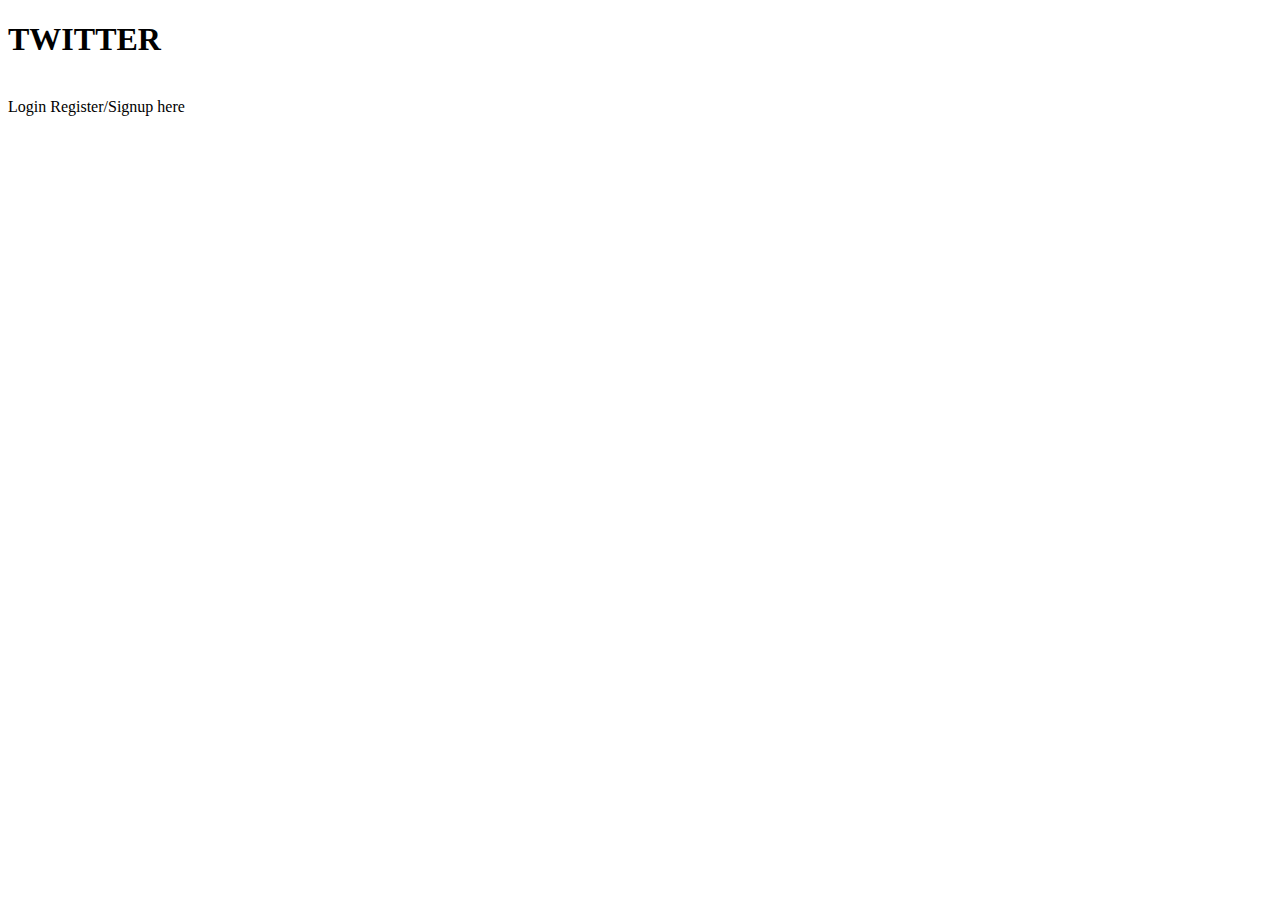
<file: src/main/resources/templates/index.html>
<!DOCTYPE html>
<html lang="en"
      xmlns:th="http://www.thymeleaf.org"
>
<head>
    <meta charset="UTF-8">
    <title>TWITTER Clone</title>
    <link href="https://cdn.jsdelivr.net/npm/bootstrap@5.0.2/dist/css/bootstrap.min.css"
          rel="stylesheet"
          integrity="sha384-EVSTQN3/azprG1Anm3QDgpJLIm9Nao0Yz1ztcQTwFspd3yD65VohhpuuCOmLASjC"
          crossorigin="anonymous">
</head>
<body>
<div class="d-flex justify-content-center"><h1>TWITTER</h1></div>

<br>
<div class="d-flex justify-content-center">
    <a th:href="@{/login}" class="btn btn-primary m-2 p-2" role="button"> Login </a>
    <a th:href="@{/register}" class="btn btn-primary m-2 p-2" role="button"> Register/Signup here </a>
</div>

</body>
</html>
</file>
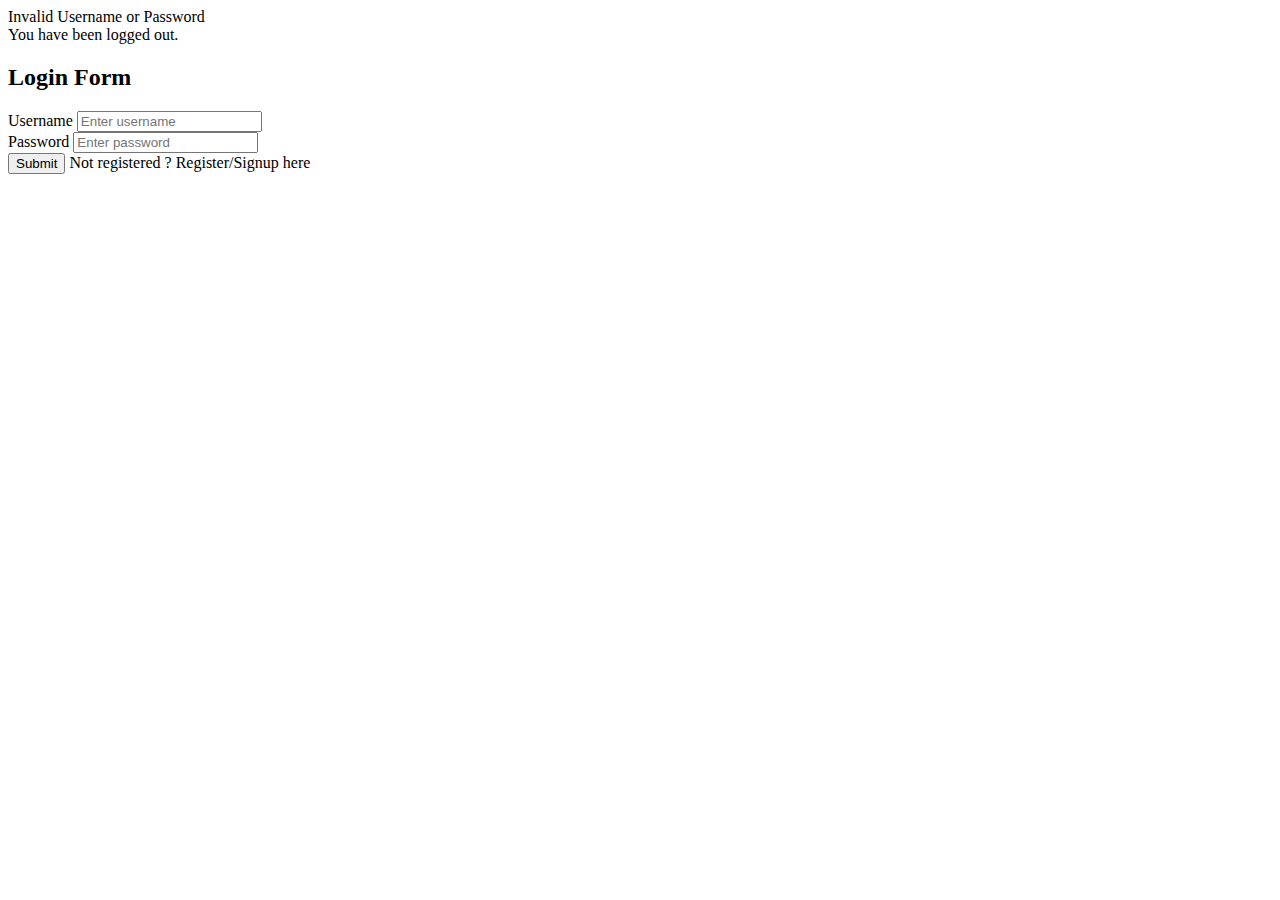
<file: src/main/resources/templates/login.html>
<!DOCTYPE html>
<html lang="en"
      xmlns:th="http://www.thymeleaf.org"
>
<head>
    <meta charset="UTF-8">
    <title>Login</title>
    <link href="https://cdn.jsdelivr.net/npm/bootstrap@5.0.2/dist/css/bootstrap.min.css"
          rel="stylesheet"
          integrity="sha384-EVSTQN3/azprG1Anm3QDgpJLIm9Nao0Yz1ztcQTwFspd3yD65VohhpuuCOmLASjC"
          crossorigin="anonymous">
</head>
<body>
<div class="container">
    <div class="row">
        <div class="col-md-6 offset-md-3">

            <div th:if="${param.error}">
                <div class="alert alert-danger">Invalid Username or Password</div>
            </div>
            <div th:if="${param.logout}">
                <div class="alert alert-success"> You have been logged out.</div>
            </div>

            <div class="card">
                <div class="card-header">
                    <h2 class="text-center">Login Form</h2>
                </div>
                <div class="card-body">
                    <form method="post" role="form" th:action="@{/login}" class="form-horizontal">
                        <div class="form-group mb-3">
                            <label class="control-label"> Username</label>
                            <input type="text" id="username" name="username" class="form-control" placeholder="Enter username" oninput="limitInputLength(this, 30)">
                        </div>

                        <div class="form-group mb-3">
                            <label class="control-label"> Password</label>
                            <input type="password" id="password" name="password" class="form-control" placeholder="Enter password">
                        </div>

                        <div class="form-group mb-3">
                            <button type="submit" class="btn btn-primary" >Submit</button>
                            <span> Not registered ?
                                <a th:href="@{/register}">Register/Signup here</a>
                            </span>
                        </div>
                    </form>
                </div>
            </div>
        </div>
    </div>
</div>
</body>
</html>
</file>
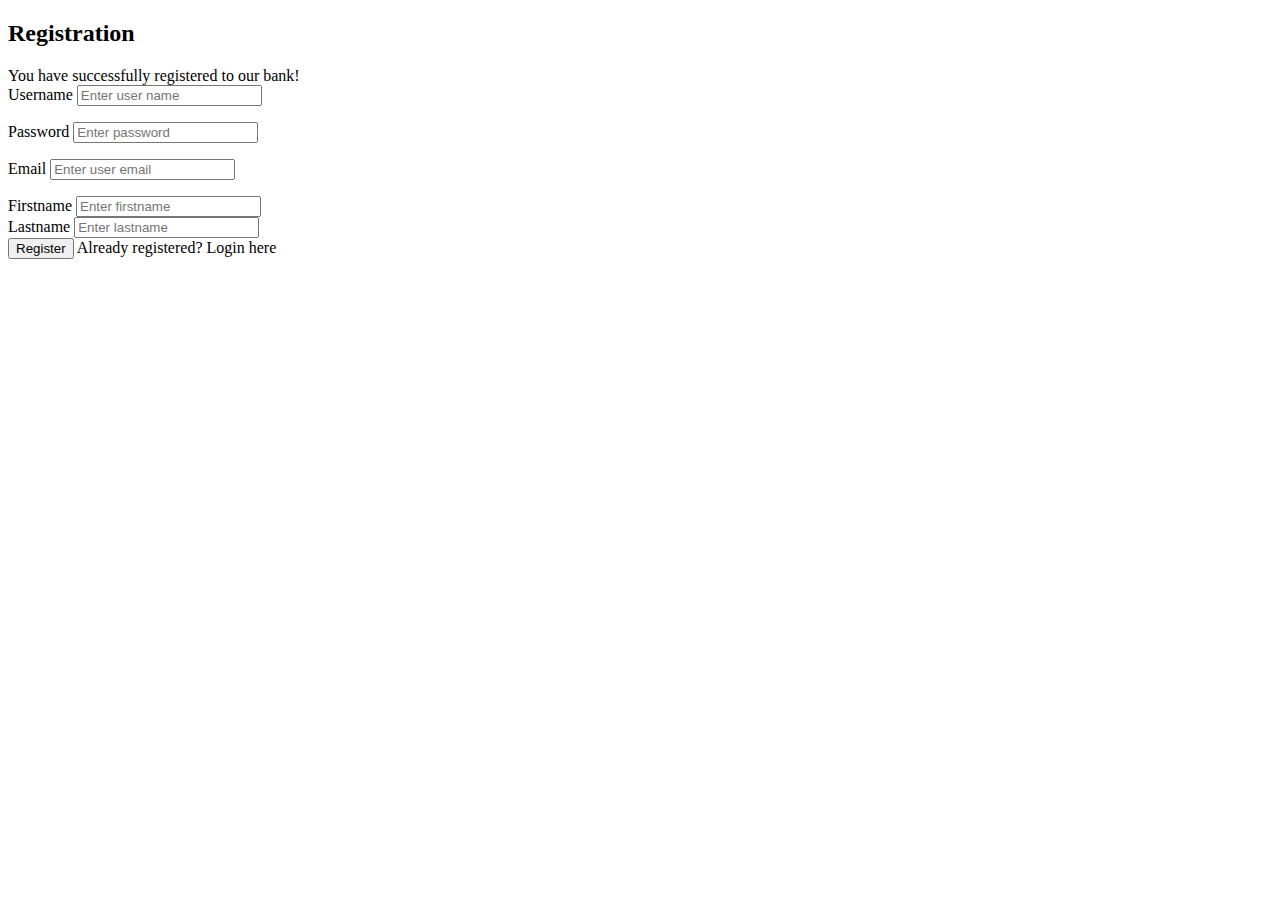
<file: src/main/resources/templates/register.html>
<!DOCTYPE html>
<html lang="en"
      xmlns:th="http://www.thymeleaf.org"
>
<head>
    <meta charset="UTF-8">
    <title>Register</title>
    <link href="https://cdn.jsdelivr.net/npm/bootstrap@5.0.2/dist/css/bootstrap.min.css"
          rel="stylesheet"
          integrity="sha384-EVSTQN3/azprG1Anm3QDgpJLIm9Nao0Yz1ztcQTwFspd3yD65VohhpuuCOmLASjC"
          crossorigin="anonymous">
</head>
<body>
<div class="container">
    <div class="row col-md-8 offset-md-2">
        <div class="card">

            <div class="card-header">
                <h2 class="text-center">Registration</h2>
            </div>
            <div th:if="${param.success}">
                <div class="alert alert-info">
                    You have successfully registered to our bank!
                </div>
            </div>
            <div class="card-body">
                <form method="post" role="form" th:action="@{/register/save}" th:object="${user}">
                    <div class="form-group mb-3">
                        <label class="form-label">Username</label>
                        <input class="form-control" id="username" name="username" placeholder="Enter user name"
                                th:field="*{username}" type="text" required="required" oninput="limitInputLength(this, 30)"/>
                        <p th:errors = "*{username}" class="text-danger"
                           th:if="${#fields.hasErrors('username')}"></p>
                    </div>

                    <div class="form-group mb-3">
                        <label class="form-label">Password</label>
                        <input class="form-control" id="password" name="password" placeholder="Enter password"
                                th:field="*{password}" type="password" required="required">
                        <p th:errors = "*{password}" class="text-danger"
                           th:if="${#fields.hasErrors('password')}"></p>
                    </div>

                    <div class="form-group mb-3">
                        <label class="form-label">Email</label>
                        <input class="form-control" id="email" name="email" placeholder="Enter user email"
                                th:field="*{email}" type="email" required="required" oninput="limitInputLength(this, 30)">
                        <p th:errors = "*{email}" class="text-danger"
                           th:if="${#fields.hasErrors('email')}"></p>
                    </div>

                    <div class="form-group mb-3">
                        <label class="form-label">Firstname</label>
                        <input class="form-control" id="firstName" name="firstName" placeholder="Enter firstname"
                                th:field="*{firstName}" type="text" required="required" oninput="limitInputLength(this, 15)">
                    </div>

                    <div class="form-group mb-3">
                        <label class="form-label">Lastname</label>
                        <input class="form-control" id="lastName" name="lastName" placeholder="Enter lastname"
                                th:field="*{lastName}" type="text" required="required" oninput="limitInputLength(this, 20)">
                    </div>

                    <div class="form-group">
                        <button class="btn btn-primary" type="submit">Register</button>
                        <span>Already registered? <a th:href="@{/login}">Login here</a></span>
                    </div>
                </form>
            </div>
        </div>
    </div>
</div>
</body>
</html>
</file>
